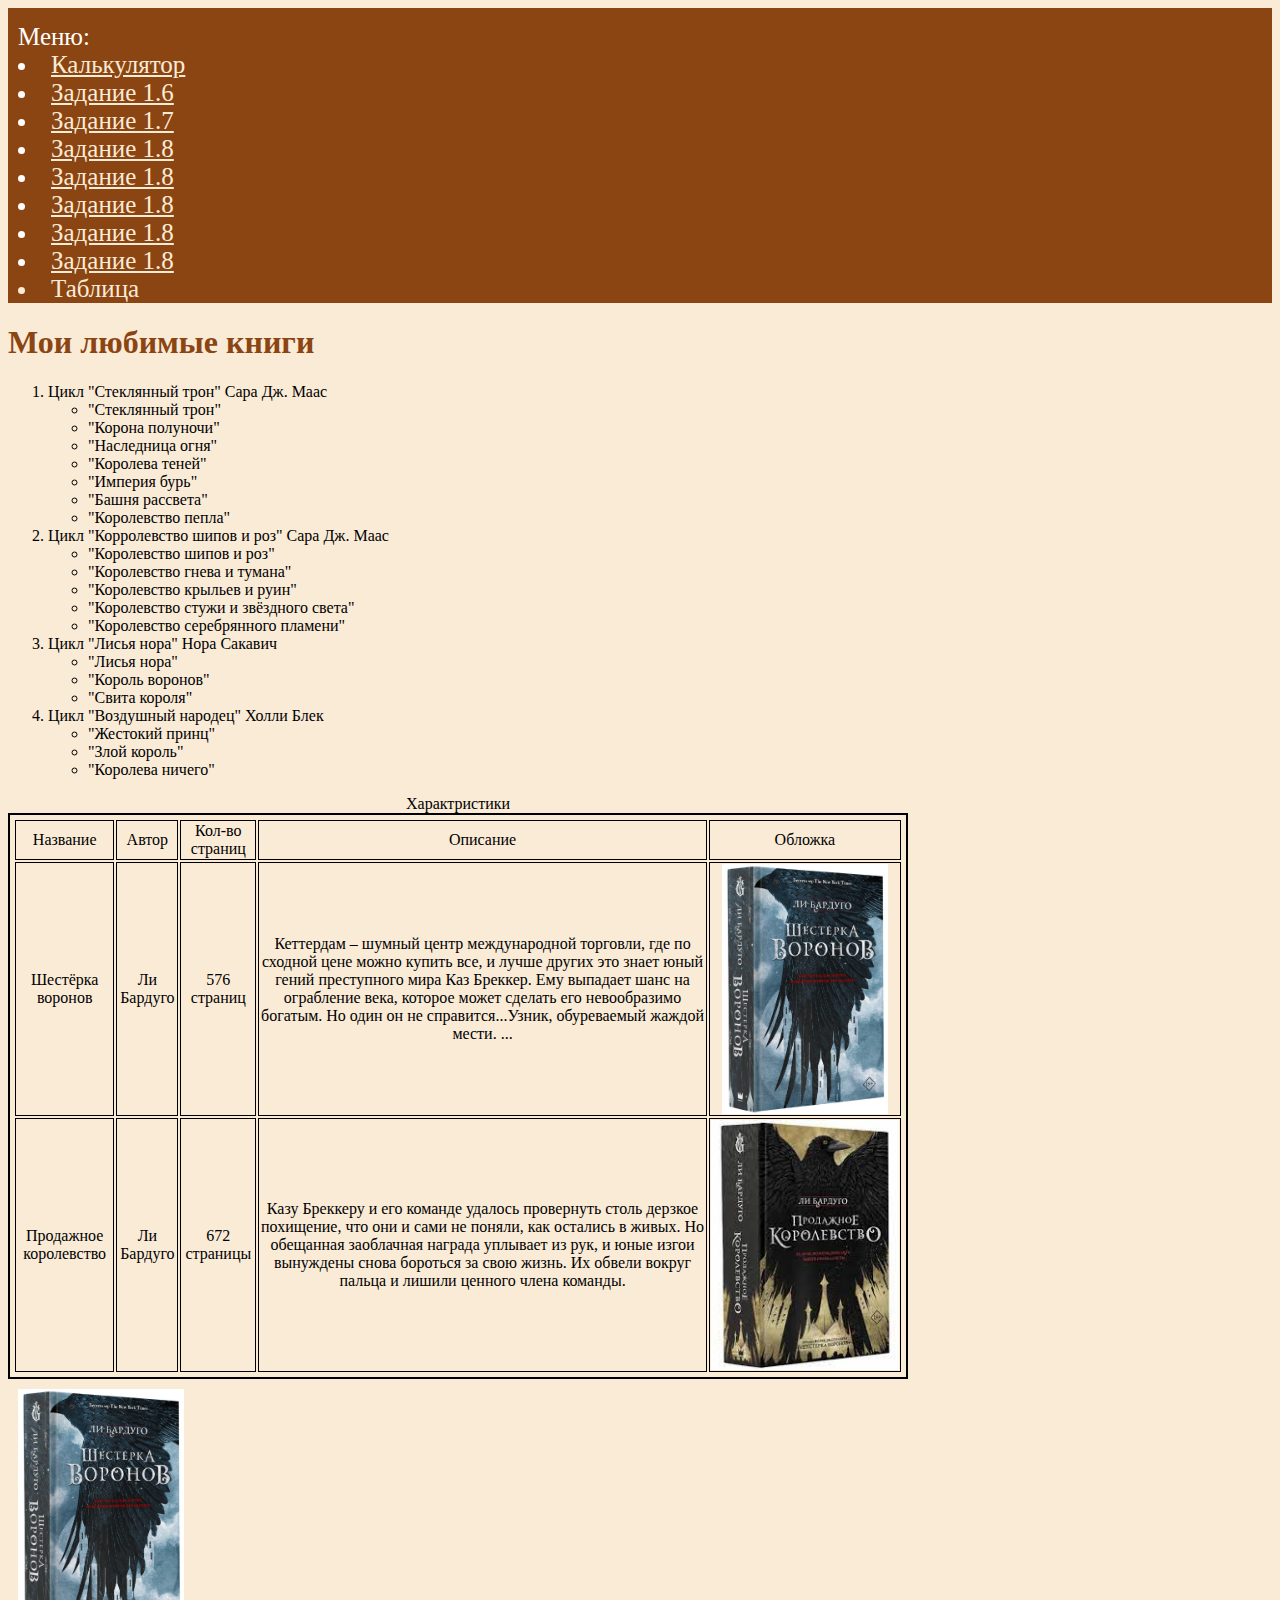
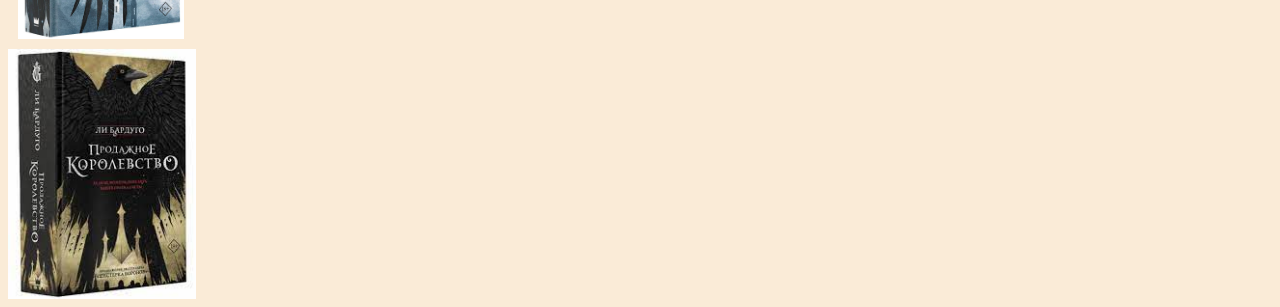
<file: index.html>
<!DOCTYPE>
<html>
    <head>
        <meta http-equiv="Content-Type" content="text/html; charset=utf-8">
        <link rel="stylesheet" type="text/css" href="styles/style.css">
        <title>My favorite books</title>
    </head>
        <body>
            <header>Меню:
                <li><a href="kal.html" class="kal">Калькулятор</a></li>
                <li><a href="1.6.html" class="kal">Задание 1.6</a></li>
                <li><a href="1.7.html" class="kal">Задание 1.7</a></li>
                <li><a href="1.8.html" class="kal">Задание 1.8</a></li>
                <li><a href="1.9.html" class="kal">Задание 1.8</a></li>
                <li><a href="1.10.html" class="kal">Задание 1.8</a></li>
                <li><a href="1.11.html" class="kal">Задание 1.8</a></li>
                <li><a href="1.12.html" class="kal">Задание 1.8</a></li>
                <li class="kal">Таблица</li>
            </header>
            <h1>Мои любимые книги</h1>
            <ol>
                <li>Цикл "Стеклянный трон" Сара Дж. Маас</li>
                    <ul>
                        <li>"Стеклянный трон"</li>
                        <li>"Корона полуночи"</li>
                        <li>"Наследница огня"</li>
                        <li>"Королева теней"</li>
                        <li>"Империя бурь"</li>
                        <li>"Башня рассвета"</li>
                        <li>"Королевство пепла"</li>
                    </ul>
                </li>
                <li>Цикл "Корролевство шипов и роз" Сара Дж. Маас</li>
                    <ul>
                        <li>"Королевство шипов и роз"</li>
                        <li>"Королевство гнева и тумана"</li>
                        <li>"Королевство крыльев и руин"</li>
                        <li>"Королевство стужи и звёздного света"</li>
                        <li>"Королевство серебрянного пламени"</li>
                    </ul>
                <li>Цикл "Лисья нора" Нора Сакавич</li>
                    <ul>
                        <li>"Лисья нора"</li>
                        <li>"Король воронов"</li>
                        <li>"Свита короля"</li>
                    </ul>
                <li>Цикл "Воздушный народец" Холли Блек</li>
                    <ul>
                        <li>"Жестокий принц"</li>
                        <li>"Злой король"</li>
                        <li>"Королева ничего"</li>
                    </ul>
            </ol>
            <table>
                <caption>Характристики</caption>
                    <tr>
                        <td>Название</td>
                        <td>Автор</td>
                        <td>Кол-во страниц</td>
                        <td>Описание</td>
                        <td>Обложка</td>
                    </tr>
                    <tr>
                        <td>Шестёрка воронов</td>
                        <td>Ли Бардуго</td>
                        <td>576 страниц</td>
                        <td>Кеттердам – шумный центр международной торговли, где по сходной цене можно купить все, и лучше других это знает юный гений преступного мира Каз Бреккер. Ему выпадает шанс на ограбление века, которое может сделать его невообразимо богатым. Но один он не справится...Узник, обуреваемый жаждой мести. ...</td>
                        <td><img src="images/3.jpg"></td>
                    </tr>
                    <tr>
                        <td>Продажное королевство</td>
                        <td>Ли Бардуго</td>
                        <td>672 страницы</td>
                        <td>Казу Бреккеру и его команде удалось провернуть столь дерзкое похищение, что они и сами не поняли, как остались в живых. Но обещанная заоблачная награда уплывает из рук, и юные изгои вынуждены снова бороться за свою жизнь. Их обвели вокруг пальца и лишили ценного члена команды.</td>
                        <td><img src="images/2.jpg"></td>
                    </tr>
            </table>
            <div class="img1">
                <img src="images/3.jpg" class="img2">
            </div>
            <div class="img3">
                <img src="images/2.jpg" class="img4">
            </div>
        </body>
</html>
</file>
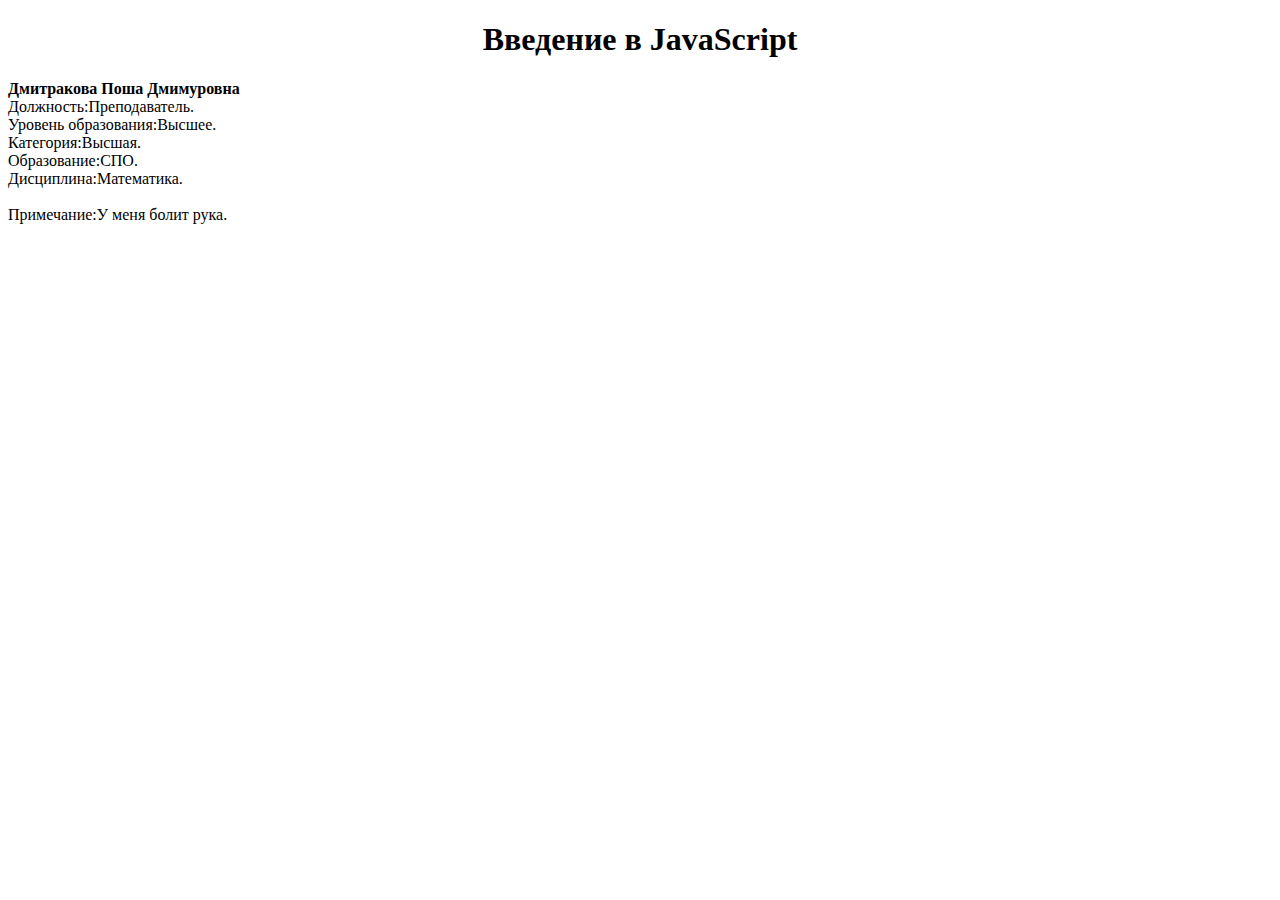
<file: 1.10.html>
<!doctype html>
<html>
<head>
	<meta http-equiv="Content-Type" content="text/html; charset=utf-8">
	<title>Курс JavaScript</title>
	<script>
        let obj = {
        surname: 'Дмитракова',
        name:'Поша',
        patronymic:'Дмимуровна',
        ocupation:'Преподаватель',
        degree: 'Высшее',
        category:'Высшая',
        education: 'СПО',
        discipline:'Математика',
        note: 'У меня болит рука'
        };
	</script>
</head>

<body>
	
	<header>
		<h1 align = "center">Введение в JavaScript</h1>
	</header>	
	
	<div class="content">
        <script>
            document.write("<b>" + obj.surname + "&nbsp"+ obj.name + "&nbsp"+ obj.patronymic + "</b>" + "<br>" + "Должность:" + obj.ocupation + "." + "<br>" + "Уровень образования:" + obj.degree + "." + "<br>" + "Категория:" + obj.category + "." + "<br>" + "Образование:" + obj.education + "." + "<br>" + "Дисциплина:" + obj.discipline + "." + "<br>" + "<br>" + "Примечание:" + obj. note + "." + "<br>");
        </script>
	</div>

</body>
</html>
</file>
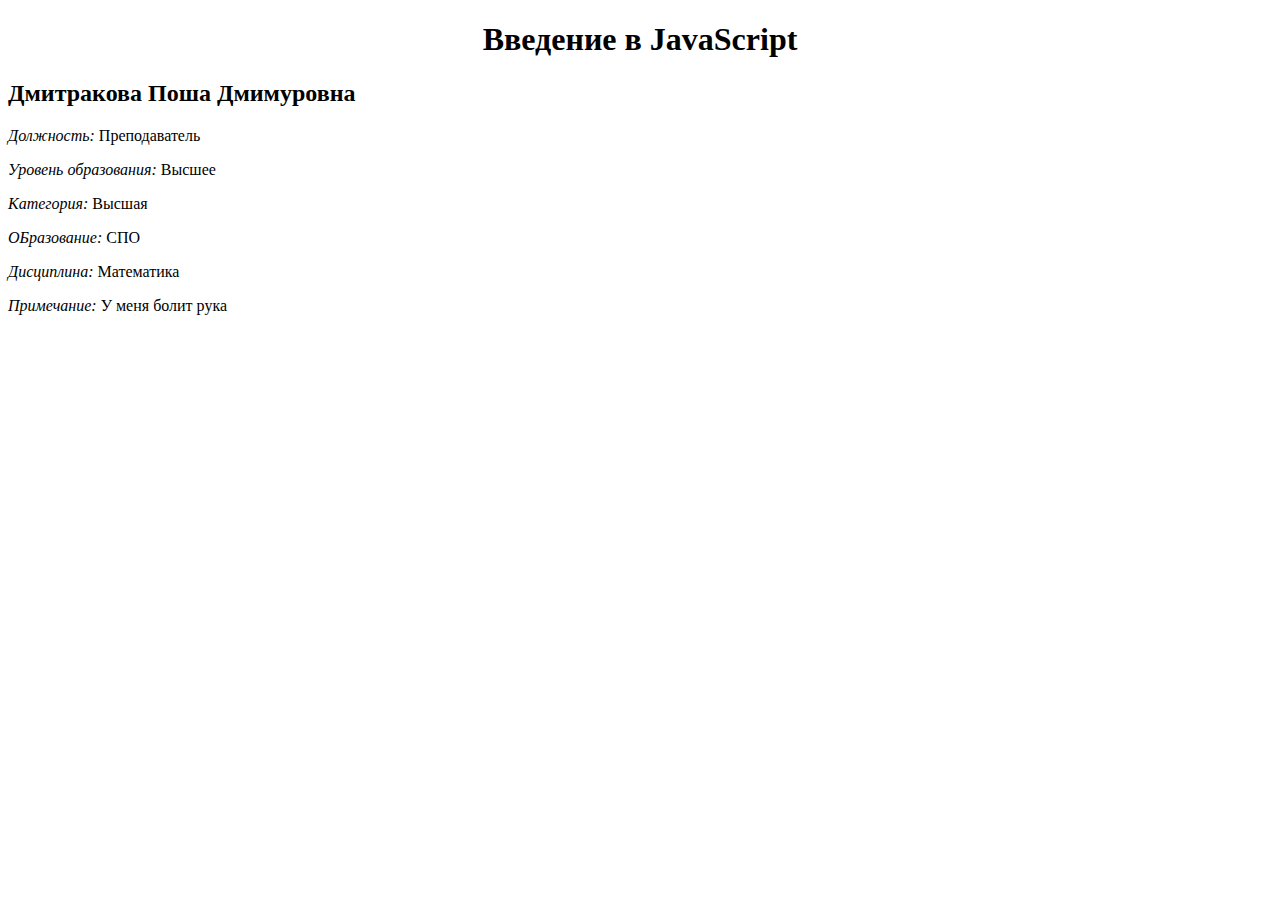
<file: 1.11.html>
<!doctype html>
<html>
<head>
	<meta http-equiv="Content-Type" content="text/html; charset=utf-8">
	<title>Курс JavaScript</title>
	<script>
        let obj = {
        surname: 'Дмитракова',
        name:'Поша',
        patronymic:'Дмимуровна',
        ocupation:'Преподаватель',
        degree: 'Высшее',
        category:'Высшая',
        education: 'СПО',
        discipline:'Математика',
        note: 'У меня болит рука'
        };
	</script>
</head>

<body>
	
	<header>
		<h1 align = "center">Введение в JavaScript</h1>
	</header>	
	
	<div class="content">
        <script>
            let line = `
            <h2> ${obj.surname} ${obj.name} ${obj.patronymic}
            </h2> 
            <p><i>Должность:</i> ${obj.ocupation}</p>
            <p><i>Уровень образования:</i> ${obj.degree}</p>
            <p><i>Категория:</i> ${obj.category}</p>
            <p><i>ОБразование:</i> ${obj.education}</p>
            <p><i>Дисциплина:</i> ${obj.discipline}</p>
            <p><i>Примечание:</i> ${obj.note}</p>
            `;
            document.write(line);
        </script>
	</div>

</body>
</html>
</file>
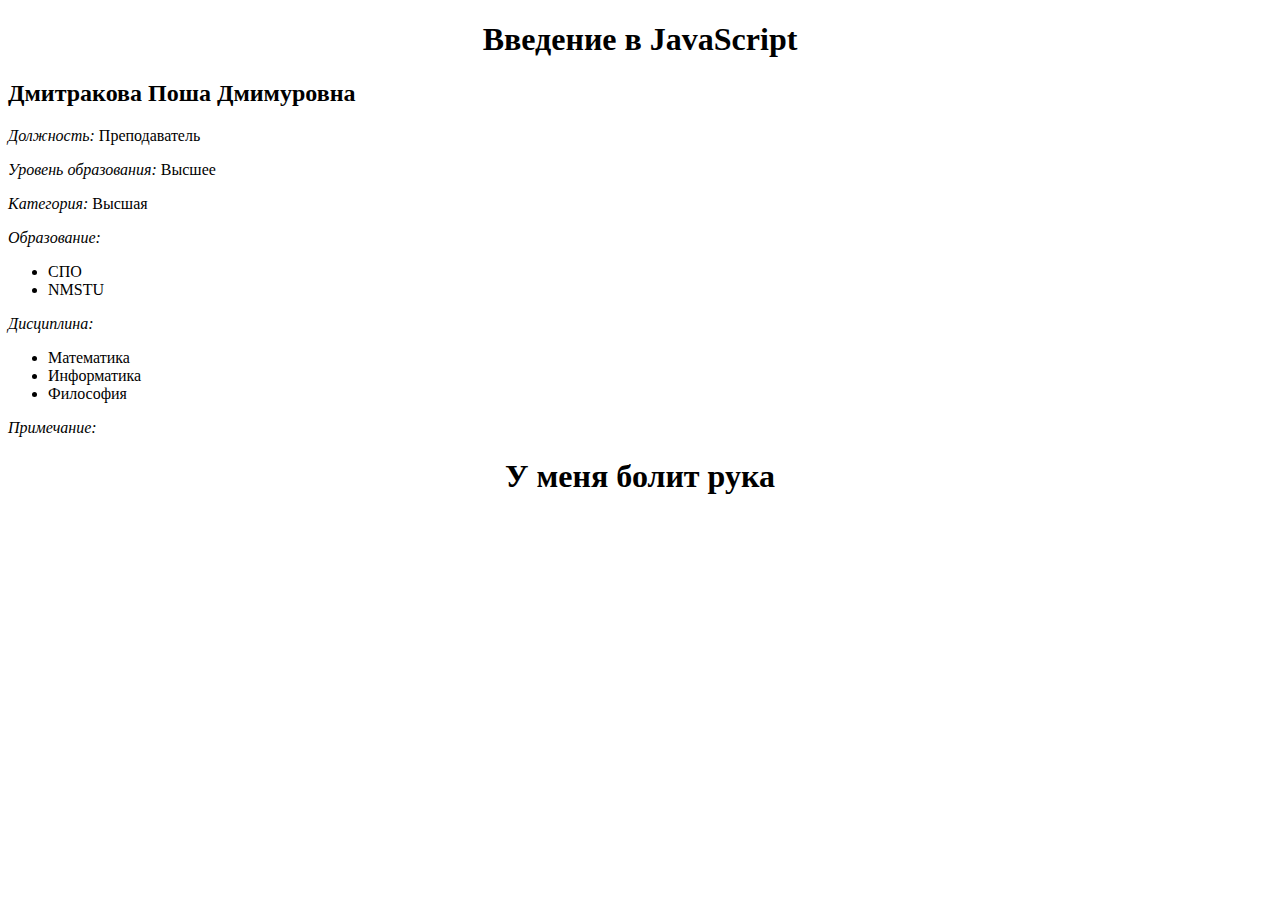
<file: 1.12.html>
<!doctype html>
<html>
<head>
	<meta http-equiv="Content-Type" content="text/html; charset=utf-8">
	<title>Курс JavaScript</title>
	<script>
        let obj = {
        surname: 'Дмитракова',
        name:'Поша',
        patronymic:'Дмимуровна',
        ocupation:'Преподаватель',
        degree: 'Высшее',
        category:'Высшая',
        education: ['СПО', 'NMSTU'],
        discipline: ['Математика', 'Информатика', 'Философия'],
        note: 'У меня болит рука'
        };
	</script>
</head>

<body>
	
	<header>
		<h1 align = "center">Введение в JavaScript</h1>
	</header>	
	
	<div class="content">
        <script>
            let line = `
            <h2> ${obj.surname} ${obj.name} ${obj.patronymic}
            </h2> 
            <p><i>Должность:</i> ${obj.ocupation}</p>
            <p><i>Уровень образования:</i> ${obj.degree}</p>
            <p><i>Категория:</i> ${obj.category}</p>
            <p><i>Образование:</i> 
                <ul>
                    <li>${obj.education[0]}</li>
                    <li>${obj.education[1]}</li>
                </ul>
            </p>
            <p><i>Дисциплина:</i> 
                <ul>
                    <li>${obj.discipline[0]}</li>
                    <li>${obj.discipline[1]}</li>
                    <li>${obj.discipline[2]}</li>
                </ul>
            </p>
            <p><i>Примечание:</i> <br>
            <h1 align = "center">${obj.note} </h1></p>
            `;
            document.write(line);
        </script>
	</div>

</body>
</html>
</file>
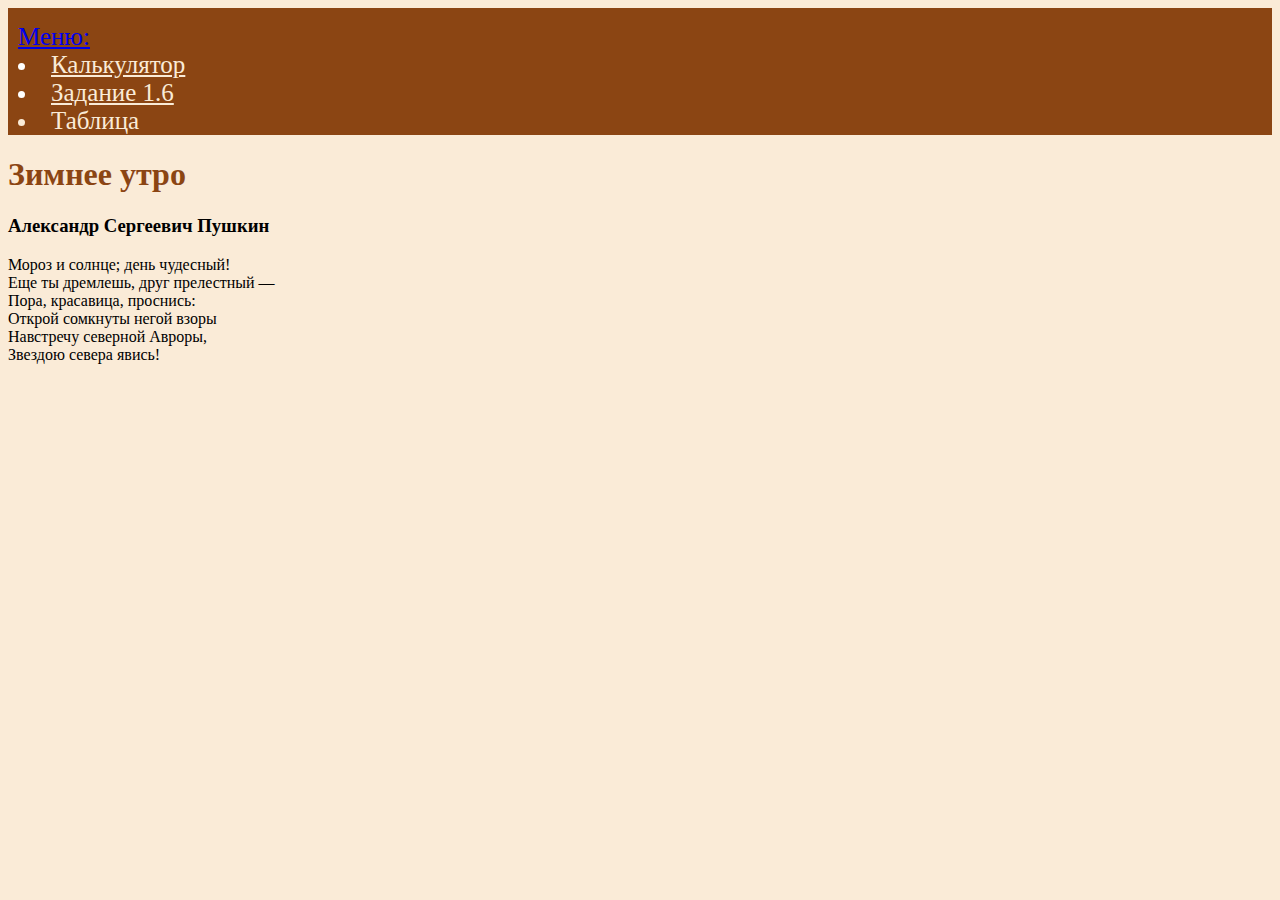
<file: 1.6.html>
<!DOCTYPE>
<html>
    <head>
        <meta http-equiv="Content-Type" content="text/html; charset=utf-8">
        <link rel="stylesheet" type="text/css" href="styles/style.css">
        <title>Задание 1.6</title>
        <body>
            <header><a href="index.html">Меню:</a>
                <li><a href="kal.html" class="kal">Калькулятор</a></li>
                <li><a href="1.6.html" class="kal">Задание 1.6</a></li>
                <li class="kal">Таблица</li>
            </header>
            <script src="scripts/1.6.js"></script>
        </body>
</file>
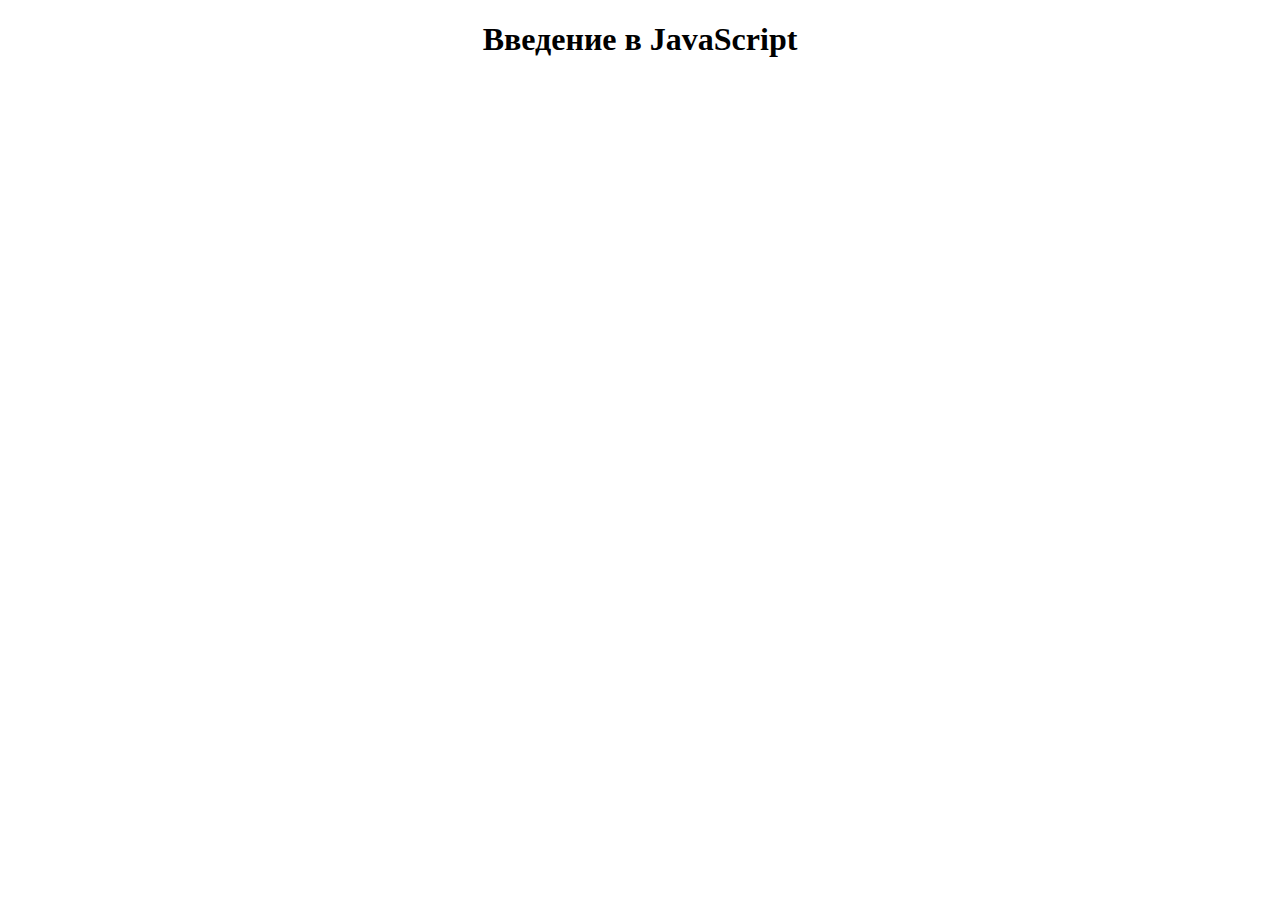
<file: 1.7.html>
<!doctype html>
<html>
<head>
	<meta http-equiv="Content-Type" content="text/html; charset=utf-8">
	<title>Курс JavaScript</title>
	<script>
		//инициализация переменных
        const NAME  = 'Василий'; 
		const LOGIN = 'vasya123'; 
		const AGE = '18';
		const EMAIL = 'vasya123@mail.ru';
	</script>
</head>

<body>
	
	<header>
		<h1 align = "center">Введение в JavaScript</h1>
	</header>	
	
	<div class="content">
		<script>
			
			// переопределим значения переменных
			let name = 'Анна';
			let login = 'anyta987';
			let age = '17';
			let email = 'anyta987@mail.ru';

            // выведем значения переменных
			console.log("Исходные значения переменных");
			console.log('Имя: ' + name);
			console.log('Логин:' + login);
			console.log('Возраст:' + age);
			console.log('E-mail:' + email);
		</script>
	</div>

</body>
</html>
</file>
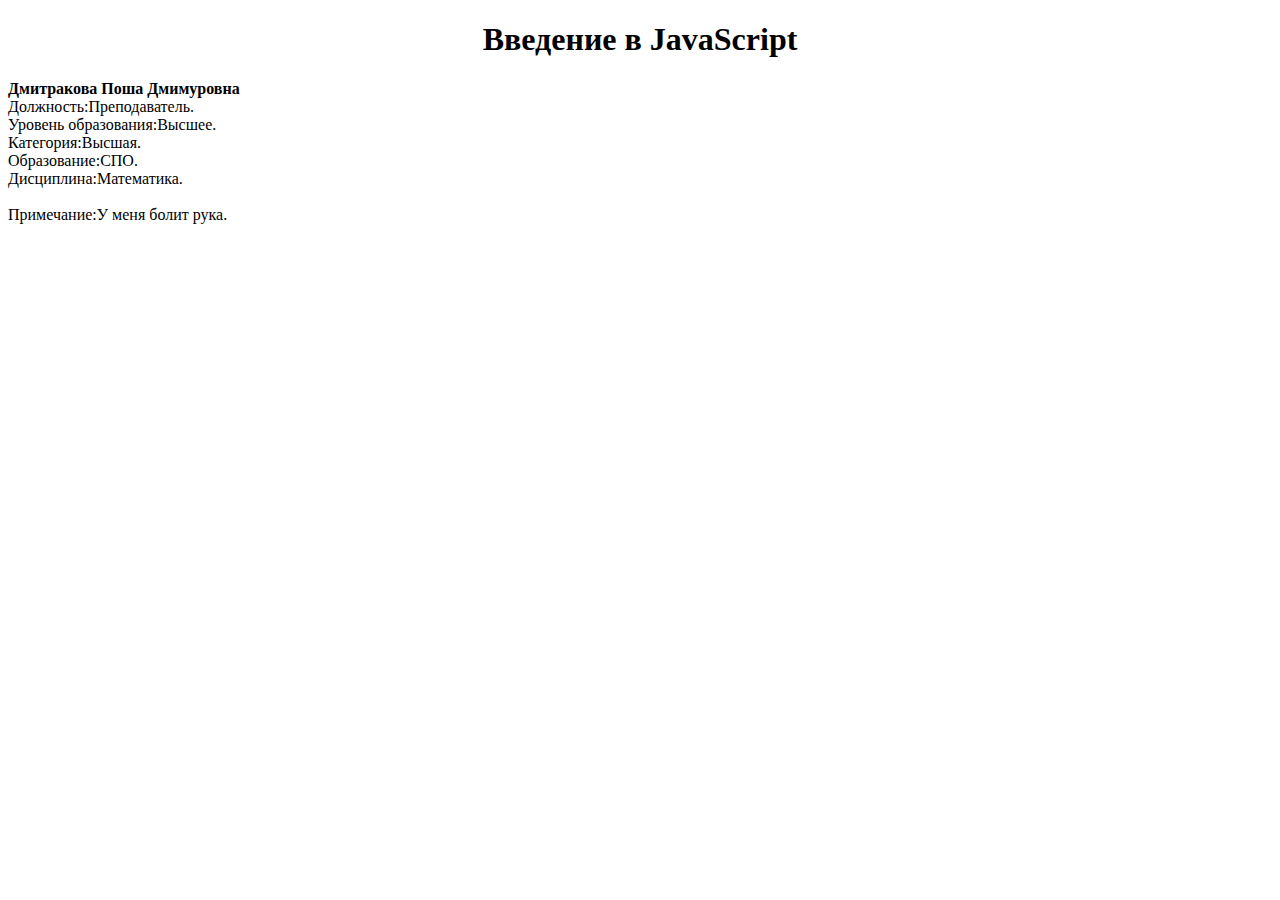
<file: 1.8.html>
<!doctype html>
<html>
<head>
	<meta http-equiv="Content-Type" content="text/html; charset=utf-8">
	<title>Курс JavaScript</title>
	<script>
		let surname = 'Дмитракова';
        let name = 'Поша';
        let patronymic = 'Дмимуровна';
        let ocupation = 'Преподаватель';
        let degree = 'Высшее';
        let category = 'Высшая';
        let education = 'СПО';
        let discipline = 'Математика';
        let note = 'У меня болит рука';
	</script>
</head>

<body>
	
	<header>
		<h1 align = "center">Введение в JavaScript</h1>
	</header>	
	
	<div class="content">
        <script>
            document.write("<b>" + surname + "&nbsp"+ name + "&nbsp"+ patronymic + "</b>" + "<br>" + "Должность:" + ocupation + "." + "<br>" + "Уровень образования:" + degree + "." + "<br>" + "Категория:" + category + "." + "<br>" + "Образование:" + education + "." + "<br>" + "Дисциплина:" + discipline + "." + "<br>" + "<br>" + "Примечание:" + note + "." + "<br>");
        </script>
	</div>

</body>
</html>
</file>
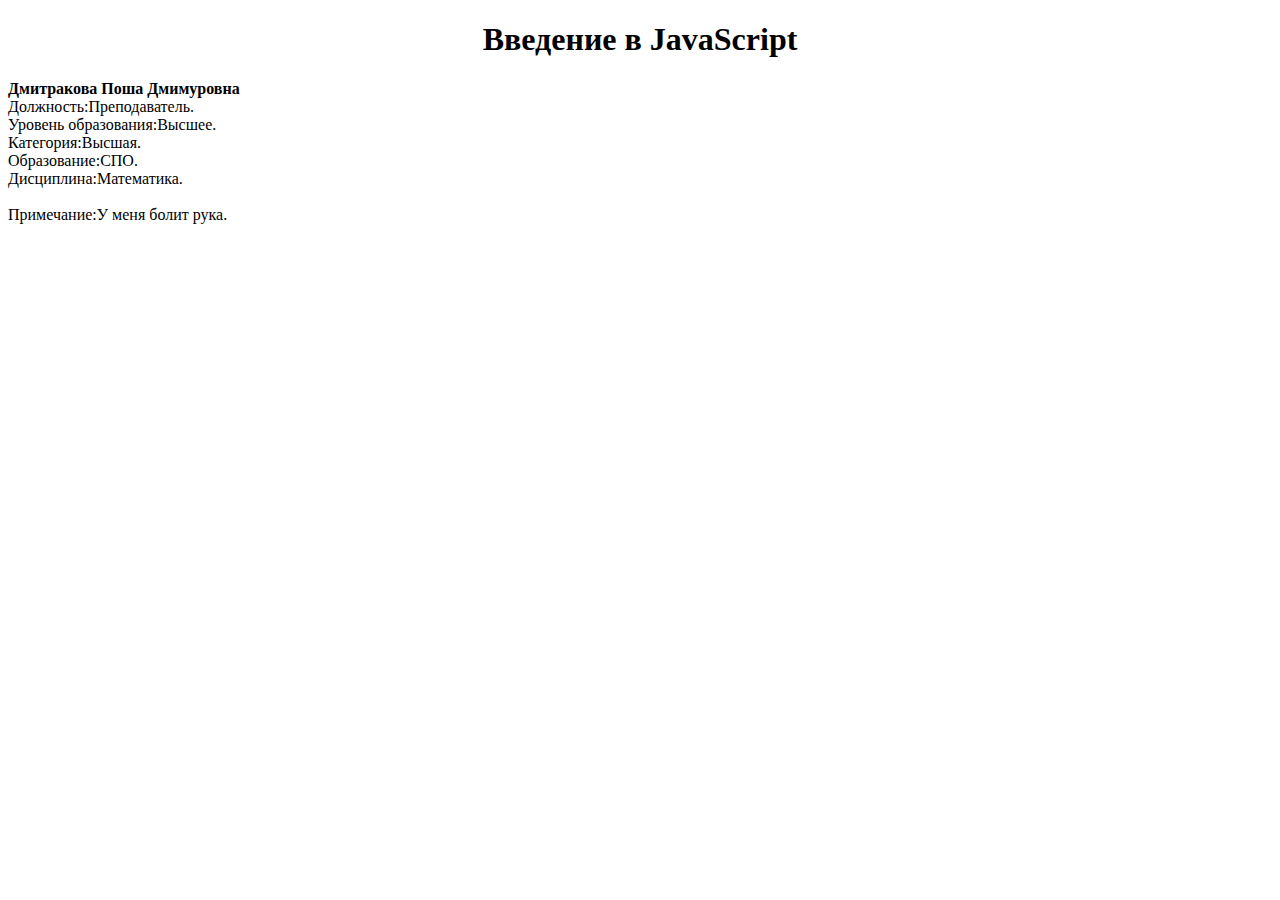
<file: 1.9.html>
<!doctype html>
<html>
<head>
	<meta http-equiv="Content-Type" content="text/html; charset=utf-8">
	<title>Курс JavaScript</title>
	<script>
        let arr = [ 'Дмитракова', 'Поша', 'Дмимуровна', 'Преподаватель', 'Высшее', 'Высшая', 'СПО', 'Математика', 'У меня болит рука'];
	</script>
</head>

<body>
	
	<header>
		<h1 align = "center">Введение в JavaScript</h1>
	</header>	
	
	<div class="content">
        <script>
            document.write("<b>" + arr[0] + "&nbsp"+ arr[1] + "&nbsp"+ arr[2] + "</b>" + "<br>" + "Должность:" + arr[3] + "." + "<br>" + "Уровень образования:" + arr[4] + "." + "<br>" + "Категория:" + arr[5] + "." + "<br>" + "Образование:" + arr[6] + "." + "<br>" + "Дисциплина:" + arr[7] + "." + "<br>" + "<br>" + "Примечание:" + arr[8] + "." + "<br>");
        </script>
	</div>

</body>
</html>
</file>
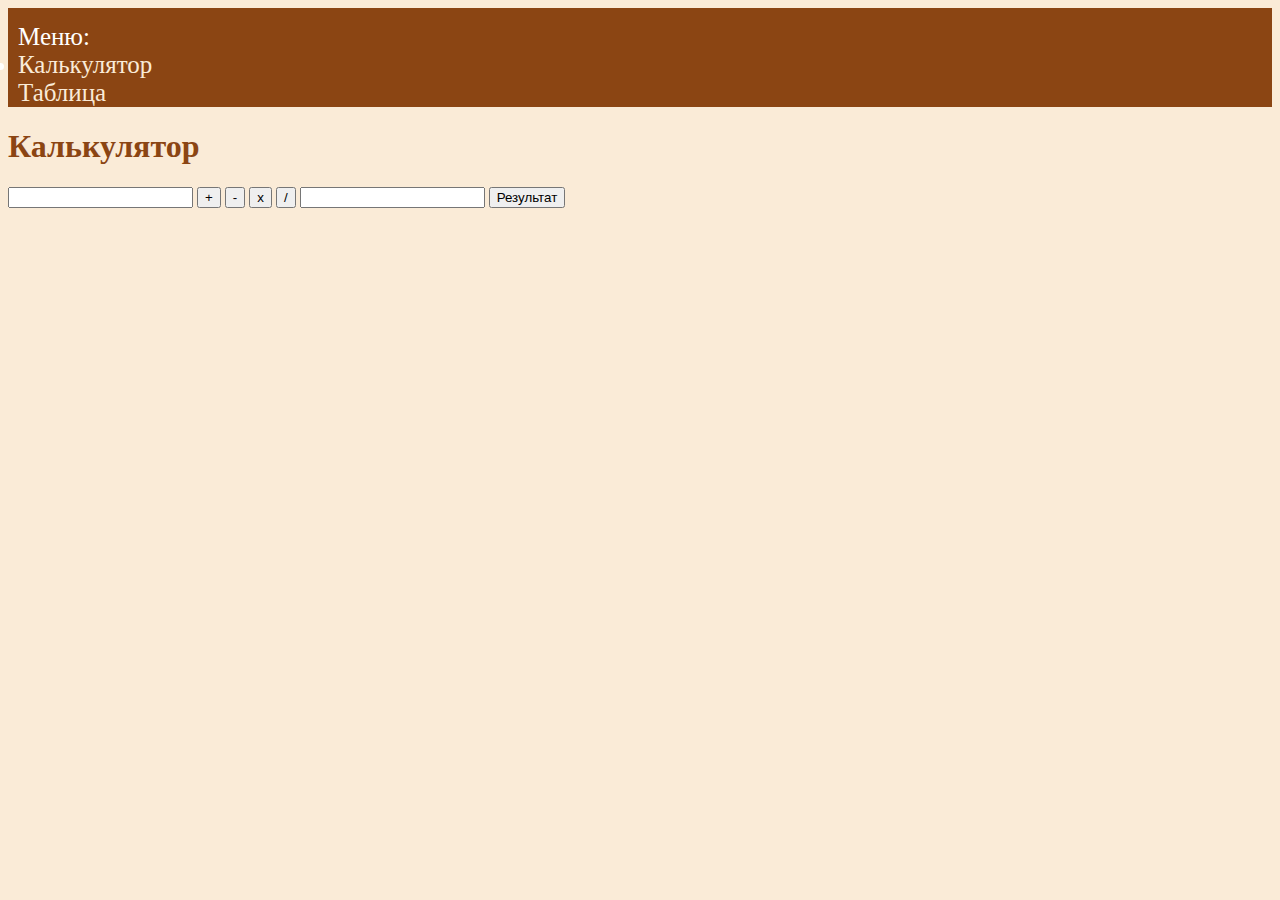
<file: kal.html>
<!DOCTYPE html>
<html lang="en">
<head>
    <meta charset="UTF-8">
    <meta name="viewport" content="width=device-width, initial-scale=1.0">
    <title>Калькулятор</title>
    <link rel="stylesheet" href="styles/style.css">
</head>
<body>
    <header>Меню:
        <li><a class="kal">Калькулятор</a></li>
        <li class="kal">Таблица</li>
    </header>

    <h1>Калькулятор</h1>
                <input type="number" id="num1">
				<button type="button" onclick="op='+'">+</button>
				<button type="button" onclick="op='-'">-</button>
				<button type="button" onclick="op='x'">x</button>
				<button type="button" onclick="op='/'">/</button>
                <input type="number" id="num2">
                <button class="button" onclick="func()">Результат</button>
				<p id="result"></p>

    <script src="scripts/kal.js"></script>
</body>
</html>
</file>
<file: styles/style.css>
h1{
	color: #8B4513;
}
body {
	background-color: #FAEBD7;
}
table {
	text-align: center;
	border: 2px solid black;
	padding: 3px;
	margin: none;
	width: 900px;
	height: 500px;
}
td{
	border: 1px solid black;
}
img{
	height: 250px;
	width: auto;
}
header{
	color: white;
	background-color: #8B4513;
	height: auto;
	width: auto;
	font-size: 25px;
	padding-top: 15px;
	padding-left: 10px;
}
.kal{
	color: antiquewhite;
}

.img1:hover .img2 {
    transform: scale(0.9);
}
   .img2 {
    padding: 10px;
    transition: 1s;
}
   .img2:hover {
    transform: scale(1.1) !important;
}
.img4{
 -webkit-transition: -webkit-transform .8s ease-in-out;
          transition:         transform .8s ease-in-out;
}
img:hover {
  -webkit-transform: rotate(360deg);
          transform: rotate(360deg);
}
</file>
